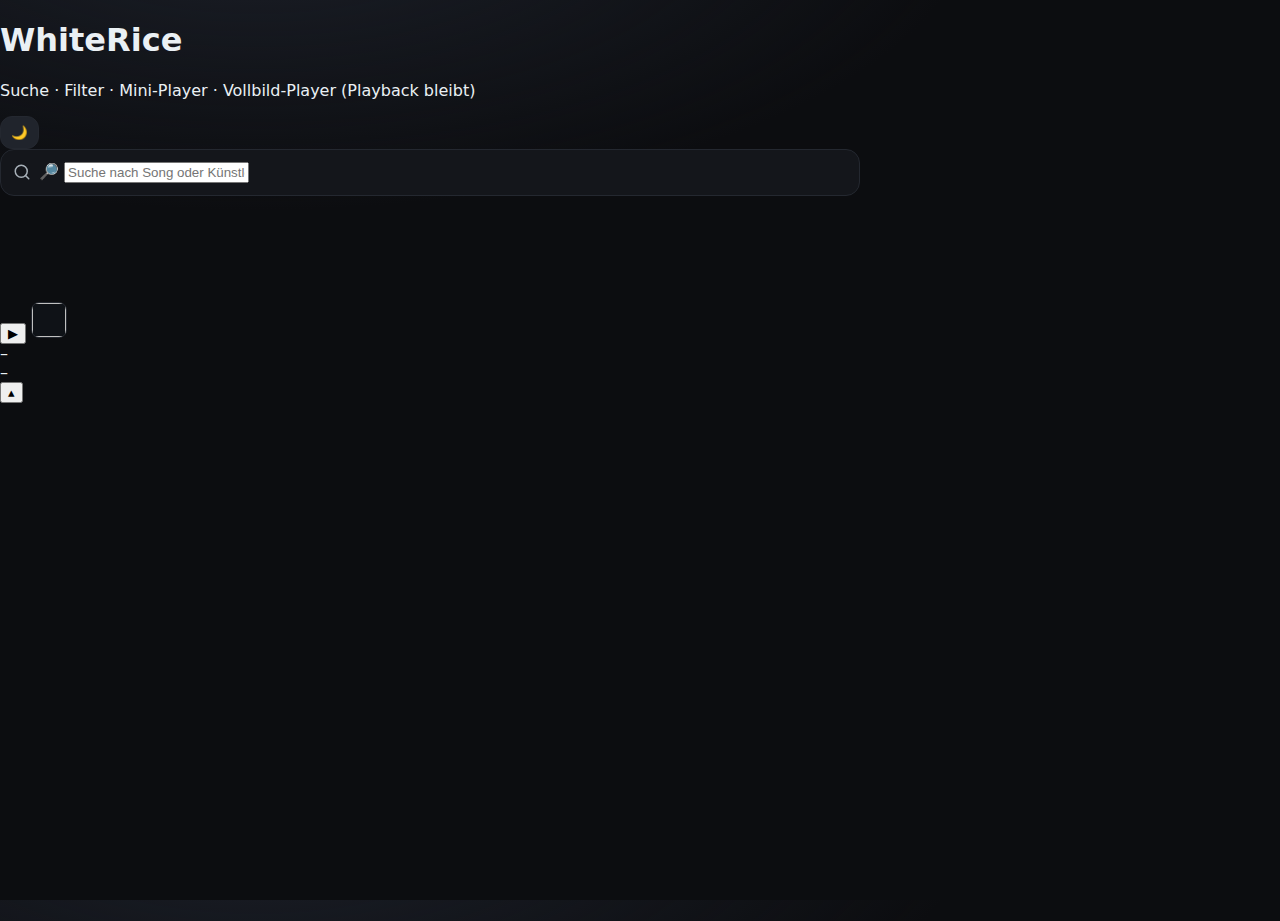
<file: index.html>
<!doctype html>
<html lang="de">
<head>
  <meta charset="utf-8" />
  <meta name="viewport" content="width=device-width, initial-scale=1" />
  <title>WhiteRice</title>
  <link rel="stylesheet" href="styles.css" />
</head>
<body>
  <header class="topbar">
    <div class="brand">
      <h1>WhiteRice</h1>
      <p>Suche · Filter · Mini-Player · Vollbild-Player (Playback bleibt)</p>
    </div>

    <button id="themeBtn" class="theme-btn" title="Dark/Light" type="button">🌙</button>
  </header>

  <main class="page">
    <div class="searchwrap">
      <div class="search">
        <span class="search-icon">🔎</span>
        <input id="search" type="text" placeholder="Suche nach Song oder Künstler …" autocomplete="off" />
      </div>
    </div>

    <div id="chips" class="chips"></div>

    <section class="grid-wrap">
      <div id="grid" class="cover-grid"></div>
    </section>
  </main>

  <!-- SoundCloud Widget (unsichtbar, bleibt immer aktiv) -->
  <iframe
    id="sc"
    title="SoundCloud Player"
    src="https://w.soundcloud.com/player/?url=https%3A//soundcloud.com/user-330873910/molly-14&auto_play=false&show_user=false&visual=false"
    allow="autoplay"
  ></iframe>
  <script src="https://w.soundcloud.com/player/api.js"></script>

  <!-- Mini Player (unten, immer sichtbar) -->
  <footer id="mini" class="mini">
    <button id="miniPlay" class="mini-play" type="button" aria-label="Play/Pause">▶</button>
    <img id="miniCover" class="mini-cover" alt="" />
    <div class="mini-meta">
      <div id="miniTitle" class="mini-title">–</div>
      <div id="miniArtist" class="mini-artist">–</div>
    </div>
    <button id="miniOpen" class="mini-open" type="button" title="Player öffnen">▴</button>
  </footer>

  <!-- Overlay Player -->
  <div id="overlay" class="overlay hidden" role="dialog" aria-modal="true">
    <div class="player">
      <div class="player-top">
        <button id="closeOverlay" class="backbtn" type="button">← Zurück</button>
      </div>

      <img id="bigcover" class="bigcover" alt="Cover" />

      <div class="meta">
        <div id="title" class="title">–</div>
        <div id="artist" class="artist">–</div>
      </div>

      <div class="seek-row">
        <div id="elapsed" class="time">0:00</div>
        <input type="range" id="seek" min="0" max="1000" step="1" value="0" />
        <div id="total" class="time">0:00</div>
      </div>

      <div class="controls-row">
        <button id="shuffle" class="icon" type="button" title="Shuffle">🔀</button>
        <button id="lyricsToggle" class="icon" type="button" title="Lyrics / Notes">♪</button>

        <div class="main-controls">
          <button id="prev" class="icon" type="button" title="Zurück">⏮</button>
          <button id="playToggle" class="main" type="button" title="Play/Pause">▶</button>
          <button id="next" class="icon" type="button" title="Weiter">⏭</button>
        </div>

        <button id="repeat" class="icon" type="button" title="Repeat">🔁</button>
      </div>

      <!-- Lyrics Panel -->
      <div id="lyricsPanel" class="lyrics-panel hidden">
        <div class="lyrics-panel-inner">
          <h3>Lyrics / Notes</h3>
          <div id="lyricsScroll" class="lyrics-scroll">Keine Lyrics hinterlegt.</div>
        </div>
      </div>
    </div>
  </div>

  <script defer src="app.js?v=wr-final1"></script>
</body>
</html>
</file>
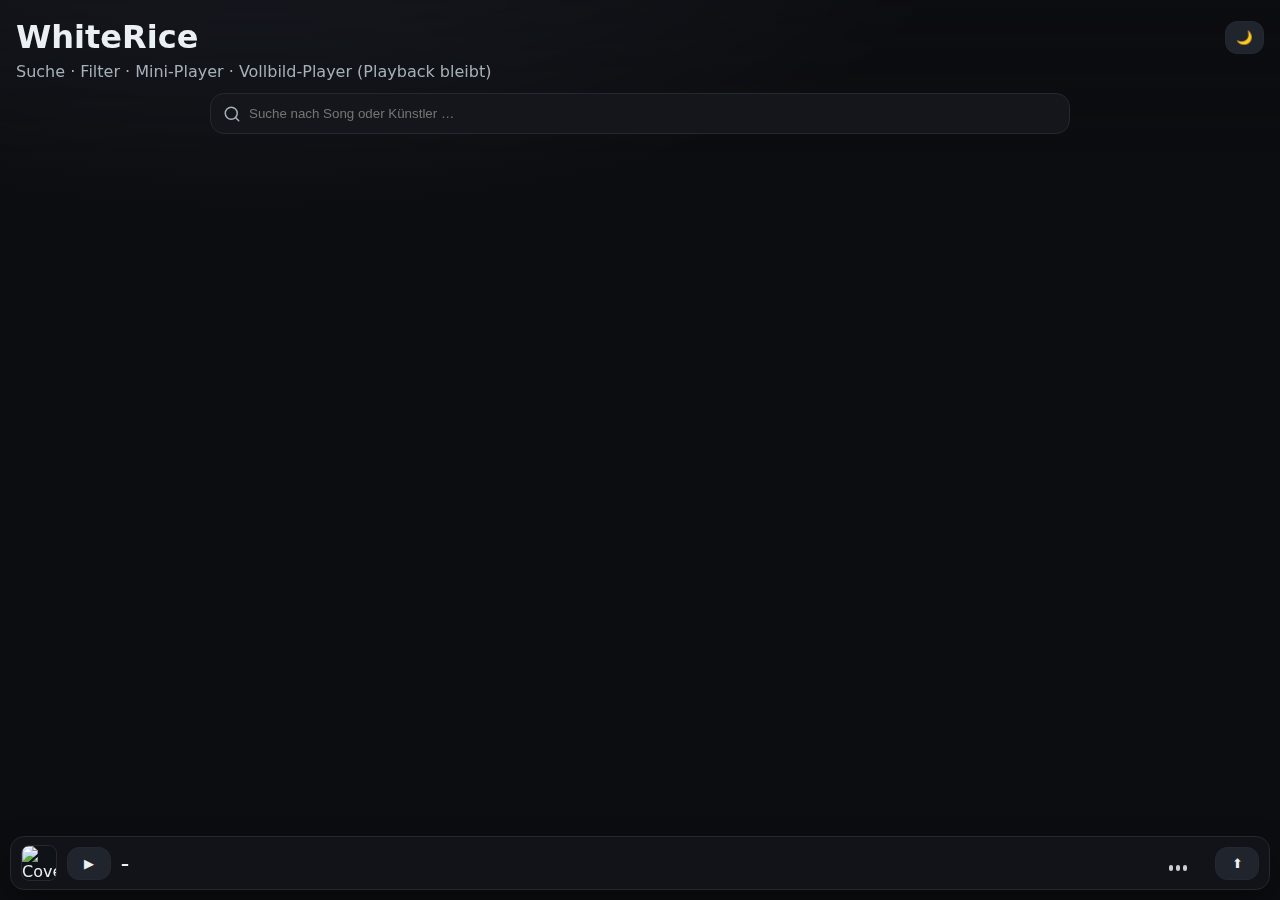
<file: player.html>
<!doctype html>
<html lang="de">
<head>
  <meta charset="utf-8" />
  <meta name="viewport" content="width=device-width, initial-scale=1" />
  <meta name="theme-color" content="#0c0d10" />
  <title>WhiteRice – Übersicht + Player</title>
  <link rel="stylesheet" href="styles.css" />
</head>
<body>
  <!-- Header -->
  <header class="site-head">
    <div class="head-row">
      <h1 class="title">WhiteRice</h1>
      <button id="themeToggle" class="theme-btn" title="Dark/Light umschalten">🌙</button>
    </div>
    <p class="sub">Suche · Filter · Mini-Player · Vollbild-Player (Playback bleibt)</p>

    <div class="search-wrap">
      <input
        type="text"
        id="search"
        class="search"
        placeholder="Suche nach Song oder Künstler …"
        autocomplete="off"
      />
    </div>

    <!-- Artist-Chips (per JS) -->
    <div id="chips" class="chips"></div>
  </header>

  <!-- GRID (Startseite) -->
  <main class="grid-wrap">
    <div id="grid" class="cover-grid"><!-- Cards via JS --></div>
  </main>

  <!-- MINI-PLAYER (Footer) – klick auf Leiste öffnet Overlay -->
  <div id="minibar" class="mini-bar" role="button" aria-label="Player öffnen">
    <img id="miniCover" class="mini-cover" alt="Cover" />
    <button id="miniToggle" class="mini-btn" title="Play/Pause" type="button">▶</button>
    <div class="mini-info" id="miniInfo">–</div>

    <!-- Equalizer-Animation (wenn playing) -->
    <div class="eq" aria-hidden="true">
      <span></span><span></span><span></span>
    </div>

    <div class="mini-spacer"></div>
    <button id="miniOpen" class="mini-btn" title="Großer Player" type="button">⬆</button>
  </div>

  <!-- PERSISTENTES SOUNDcloud-WIDGET (unsichtbar, bleibt im DOM) -->
  <iframe
    id="sc"
    src="https://w.soundcloud.com/player/?url=https%3A//soundcloud.com/adrian-gonzalez-659551024/fell-in-luv-playboicarti-1&auto_play=false&show_user=false&visual=false"
    allow="autoplay">
  </iframe>
  <script src="https://w.soundcloud.com/player/api.js"></script>

  <!-- VOLLbild-PLAYER als OVERLAY -->
  <div id="overlay" class="overlay hidden" role="dialog" aria-modal="true">
    <div class="player-wrap">
      <div class="backbar">
        <button id="closeOverlay" class="backbtn" aria-label="Zurück zur Übersicht" type="button">⟵ Zurück</button>
      </div>

      <section class="nowarea">
        <img id="bigcover" class="bigcover" alt="Cover" />
        <div class="trackmeta">
          <p id="title" class="t">–</p>
          <p id="artist" class="a">–</p>
        </div>
      </section>

      <section class="bottomarea">
        <!-- Seek -->
        <div class="seek-row">
          <div id="elapsed" class="time">0:00</div>
          <input type="range" id="seek" min="0" max="1000" step="1" value="0" />
          <div id="total" class="time">0:00</div>
        </div>

        <!-- Controls -->
        <div class="controls-row">
          <button id="shuffle" class="icon" aria-pressed="false" title="Shuffle" type="button">🔀</button>

          <div class="main-controls">
            <button id="prev" class="icon" title="Zurück" type="button">⏮</button>
            <button id="playToggle" class="main" title="Play/Pause" type="button">▶</button>
            <button id="next" class="icon" title="Weiter" type="button">⏭</button>
          </div>

          <button id="repeat" class="icon" title="Repeat" type="button">🔁</button>
        </div>

        <!-- Lautstärke -->
        <div class="volume-row">
          <button id="mute" class="icon mute-btn" title="Stumm" type="button">🔈</button>
          <input type="range" id="volume" min="0" max="100" value="80" />
        </div>

        <!-- Lyrics / Notes -->
        <div class="lyrics-wrap">
          <h3>Lyrics / Notes</h3>
          <div id="lyricsBox" class="lyrics-box">
            Keine Lyrics hinterlegt.
          </div>
        </div>
      </section>
    </div>
  </div>

  <!-- deine Logik -->
  <script defer src="app.js"></script>
</body>
</html>
</file>
<file: styles.css>
/* WhiteRice – styles.css (Search + Chips + Grid + Overlay + Mini-Player + Theme) */

/* ==== Dark Theme (default) ==== */
:root{
  --bg:#0c0d10; --panel:#14161b; --text:#eaf0f4; --muted:#a7b0b8; --line:#242830; --accent:#ffffff;
  --chip:#1b2028; --chip-h:#232a34; --btn:#20242c; --btn-h:#2a3039;
  --shadow: rgba(0,0,0,.35);
}
/* ==== Light Theme ==== */
body.light{
  --bg:#f6f8fb; --panel:#ffffff; --text:#0c0d10; --muted:#5a6470; --line:#e5e9ef; --accent:#111;
  --chip:#f0f2f6; --chip-h:#e7eaf0; --btn:#eef1f6; --btn-h:#e2e7ee;
  --shadow: rgba(0,0,0,.12);
}

*{box-sizing:border-box}
html,body{height:100%}
body{
  margin:0; font-family:system-ui,Segoe UI,Roboto,Helvetica,Arial,sans-serif; color:var(--text);
  background:
    radial-gradient(1200px 500px at 20% -10%, #1b1f28 0%, transparent 60%),
    linear-gradient(180deg, var(--bg) 0%, var(--bg) 100%);
}

/* Header */
.site-head{padding:18px 16px 10px; position:sticky; top:0; backdrop-filter: blur(6px); background:linear-gradient(180deg, color-mix(in oklab, var(--bg), transparent 70%) 0%, transparent 100%);}
.head-row{display:flex; align-items:center; justify-content:space-between; gap:10px}
.title{font-size:clamp(24px,4vw,32px);font-weight:900;margin:0}
.theme-btn{appearance:none;border:1px solid var(--line);background:var(--btn);color:var(--text);padding:8px 10px;border-radius:12px;cursor:pointer}
.theme-btn:hover{background:var(--btn-h)}
.sub{color:var(--muted);margin:6px 0 12px}

/* Suche */
.search-wrap{display:flex;justify-content:center}
.search{
  width:min(860px, 94vw); padding:12px 14px 12px 38px; border-radius:14px;
  border:1px solid var(--line); background:var(--panel); color:var(--text); outline:none;
  background-image: url('data:image/svg+xml;utf8,<svg xmlns="http://www.w3.org/2000/svg" width=\"18\" height=\"18\" viewBox=\"0 0 24 24\" fill=\"none\" stroke=\"%23a7b0b8\" stroke-width=\"2\" stroke-linecap=\"round\" stroke-linejoin=\"round\"><circle cx=\"11\" cy=\"11\" r=\"8\"></circle><line x1=\"21\" y1=\"21\" x2=\"16.65\" y2=\"16.65\"></line></svg>');
  background-repeat:no-repeat; background-position:12px 50%;
}
.search:focus{box-shadow:0 8px 20px var(--shadow)}

/* Chips */
.chips{display:flex; flex-wrap:wrap; gap:8px; justify-content:center; padding:10px 16px 0}
.chip{
  padding:8px 12px; border-radius:999px; border:1px solid var(--line); background:var(--chip); color:var(--text);
  cursor:pointer; user-select:none; transition:.15s;
}
.chip:hover{background:var(--chip-h)}
.chip.active{outline:2px solid var(--accent); outline-offset:2px}

/* GRID */
.grid-wrap{display:flex;justify-content:center;padding:8px 16px 88px}
.cover-grid{
  display:grid;gap:14px;grid-template-columns:repeat(auto-fill,minmax(150px,1fr));
  width:min(1100px,100%);
}
.card{
  background:var(--chip);border:1px solid var(--line);border-radius:16px;overflow:hidden;cursor:pointer;
  transition:.15s;display:grid;grid-template-rows:1fr auto;
}
.card:hover{transform:translateY(-2px);border-color:color-mix(in oklab, var(--line), var(--accent) 20%);box-shadow:0 8px 20px var(--shadow)}
.card img{width:100%;aspect-ratio:1/1;object-fit:cover;background:#0f1217}
.card .meta{padding:10px;display:grid;gap:4px}
.card .meta .title{font-size:14px;font-weight:700;margin:0}
.card .meta .artist{font-size:12px;color:var(--muted)}

/* Hidden SoundCloud iframe */
#sc{position:absolute;left:-9999px;width:1px;height:1px;border:0}

/* OVERLAY PLAYER */
.overlay{position:fixed;inset:0;background:rgba(8,9,12,.7);backdrop-filter:blur(8px);display:grid;place-items:center;z-index:50}
.overlay.hidden{display:none}
.player-wrap{
  background:linear-gradient(180deg, color-mix(in oklab, var(--panel), black 5%) 0%, var(--panel) 100%);border:1px solid var(--line);border-radius:22px;
  box-shadow:0 20px 60px var(--shadow); width:min(680px,94vw); max-height:94vh;
  display:grid; grid-template-rows:auto 1fr auto; gap:12px; padding:14px 16px 18px;
}
.backbar{display:flex;align-items:center}
.backbtn{appearance:none;border:1px solid var(--line);background:var(--btn);color:var(--text);padding:8px 12px;border-radius:12px;cursor:pointer}
.backbtn:hover{background:var(--btn-h)}

.nowarea{display:grid;place-items:center}
.bigcover{width:min(560px,88vw);aspect-ratio:1/1;border-radius:16px;border:1px solid var(--line);
  box-shadow:0 20px 60px var(--shadow);object-fit:cover;background:#0f1217}
.trackmeta{text-align:center;margin-top:12px}
.trackmeta .t{font-size:clamp(18px,4vw,28px);font-weight:800;margin:0}
.trackmeta .a{font-size:14px;color:var(--muted);margin:6px 0 0}

/* Controls (Spotify-Style) */
.controls-row{display:flex;justify-content:center;align-items:center;gap:14px;padding:14px 0 6px}
.controls-row .icon{
  appearance:none;border:1px solid var(--line);background:var(--btn);color:var(--text);
  padding:10px 12px;border-radius:14px;cursor:pointer;min-width:48px;display:inline-flex;justify-content:center;align-items:center;
}
.controls-row .icon:hover{background:var(--btn-h)}
.controls-row .main{
  font-size:22px;padding:12px 18px;border-radius:22px;min-width:56px;
  appearance:none;border:1px solid var(--line);background:color-mix(in oklab, var(--text), white 10%);color:var(--bg);font-weight:800;
}
.controls-row .main:hover{filter:brightness(.95)}
#shuffle[aria-pressed="true"]{outline:2px solid var(--accent);outline-offset:2px}
.controls-row .spacer{width:40px;height:1px;display:inline-block}

/* Seek */
.seek-row{display:grid;grid-template-columns:60px 1fr 60px;gap:12px;align-items:center;width:min(640px,92vw);margin:6px auto 0}
.time{font-variant-numeric:tabular-nums;color:var(--muted);font-size:14px;text-align:center}
#seek{appearance:none;width:100%;height:8px;background:#1a1f27;border:1px solid #2a2f37;border-radius:999px}
body.light #seek{background:#e7ebf2;border-color:#dfe5ee}
#seek::-webkit-slider-thumb{appearance:none;width:18px;height:18px;border-radius:50%;background:var(--accent);border:0;margin-top:-5px;box-shadow:0 2px 8px var(--shadow)}
#seek::-moz-range-track{height:8px;background:#1a1f27;border:1px solid #2a2f37;border-radius:999px}
#seek::-moz-range-thumb{width:18px;height:18px;border-radius:50%;background:var(--accent);border:0;box-shadow:0 2px 8px var(--shadow)}

/* MINI-PLAYER (Footer) */
.mini-bar{
  position: fixed; left: 10px; right: 10px; bottom: 10px;
  display: flex; align-items: center; gap: 10px;
  background: color-mix(in oklab, var(--panel), black 6%); border:1px solid var(--line);
  border-radius: 14px; padding: 8px 10px; z-index: 40;
  backdrop-filter: blur(6px); box-shadow: 0 12px 30px var(--shadow);
  cursor: pointer; user-select: none;
}
.mini-cover{ width: 36px; height: 36px; border-radius: 8px; object-fit: cover; border:1px solid var(--line); background:#0f1217; }
.mini-btn{
  appearance:none; border:1px solid var(--line); background:var(--btn); color:var(--text);
  padding:8px 10px; border-radius:12px; min-width:44px; cursor:pointer;
}
.mini-btn:hover{ background:var(--btn-h); }
.mini-info{ flex: 1 1 auto; white-space: nowrap; overflow: hidden; text-overflow: ellipsis; font-weight: 600; }
.mini-spacer{ width: 4px; height: 1px; }

/* Equalizer (läuft nur wenn .playing auf .mini-bar) */
.eq{display:flex; gap:3px; width:22px; height:16px; align-items:flex-end; opacity:.85}
.eq span{display:block; width:4px; height:6px; background:var(--text); border-radius:2px; animation:none}
.mini-bar.playing .eq span:nth-child(1){animation:equalize .8s infinite ease-in-out}
.mini-bar.playing .eq span:nth-child(2){animation:equalize .8s .1s infinite ease-in-out}
.mini-bar.playing .eq span:nth-child(3){animation:equalize .8s .2s infinite ease-in-out}
@keyframes equalize{
  0%,100%{height:6px} 50%{height:16px}
}

/* Buttons im Footer sollen Klick nicht an die Leiste weitergeben */
.mini-btn{ pointer-events: auto; }

@media (max-width:520px){
  .mini-info{ font-size: 14px; }
  .controls-row .main{font-size:20px;padding:10px 14px}
  .seek-row{grid-template-columns:52px 1fr 52px}
}
</file>
